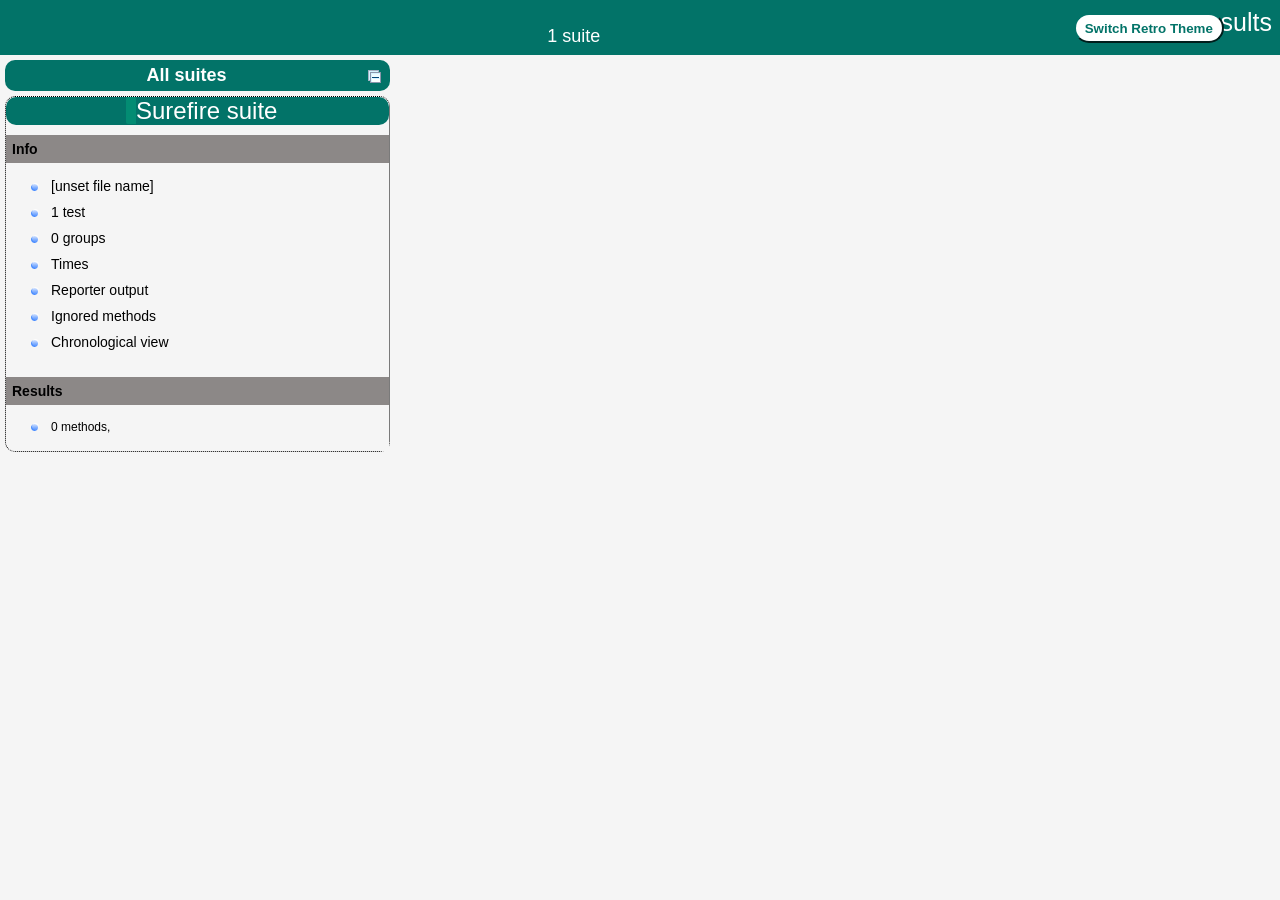
<file: target/surefire-reports/index.html>
<!DOCTYPE html>

<html>
  <head>
  <meta charset='utf-8'>
  <title>TestNG reports</title>

    <link type="text/css" href="testng-reports1.css" rel="stylesheet" id="ultra" />
    <link type="text/css" href="testng-reports.css" rel="stylesheet" id="retro" disabled="false"/>
    <script type="text/javascript" src="jquery.min.js"></script>
    <script type="text/javascript" src="testng-reports.js"></script>
    <script type="text/javascript" src="https://www.google.com/jsapi"></script>
    <script type='text/javascript'>
      google.load('visualization', '1', {packages:['table']});
      google.setOnLoadCallback(drawTable);
      var suiteTableInitFunctions = new Array();
      var suiteTableData = new Array();
    </script>
    <!--
      <script type="text/javascript" src="jquery-ui/js/jquery-ui-1.8.16.custom.min.js"></script>
     -->
  </head>

  <body>
    <div class="top-banner-root">
      <span class="top-banner-title-font">Test results</span>
      <button id="button" class="button">Switch Retro Theme</button> <!-- button -->
      <br/>
      <span class="top-banner-font-1">1 suite</span>
    </div> <!-- top-banner-root -->
    <div class="navigator-root">
      <div class="navigator-suite-header">
        <span>All suites</span>
        <a href="#" title="Collapse/expand all the suites" class="collapse-all-link">
          <img src="collapseall.gif" class="collapse-all-icon">
          </img> <!-- collapse-all-icon -->
        </a> <!-- collapse-all-link -->
      </div> <!-- navigator-suite-header -->
      <div class="suite">
        <div class="rounded-window">
          <div class="suite-header light-rounded-window-top">
            <a href="#" panel-name="suite-Surefire_suite" class="navigator-link">
              <span class="suite-name border-passed">Surefire suite</span>
            </a> <!-- navigator-link -->
          </div> <!-- suite-header light-rounded-window-top -->
          <div class="navigator-suite-content">
            <div class="suite-section-title">
              <span>Info</span>
            </div> <!-- suite-section-title -->
            <div class="suite-section-content">
              <ul>
                <li>
                  <a href="#" panel-name="test-xml-Surefire_suite" class="navigator-link ">
                    <span>[unset file name]</span>
                  </a> <!-- navigator-link  -->
                </li>
                <li>
                  <a href="#" panel-name="testlist-Surefire_suite" class="navigator-link ">
                    <span class="test-stats">1 test</span>
                  </a> <!-- navigator-link  -->
                </li>
                <li>
                  <a href="#" panel-name="group-Surefire_suite" class="navigator-link ">
                    <span>0 groups</span>
                  </a> <!-- navigator-link  -->
                </li>
                <li>
                  <a href="#" panel-name="times-Surefire_suite" class="navigator-link ">
                    <span>Times</span>
                  </a> <!-- navigator-link  -->
                </li>
                <li>
                  <a href="#" panel-name="reporter-Surefire_suite" class="navigator-link ">
                    <span>Reporter output</span>
                  </a> <!-- navigator-link  -->
                </li>
                <li>
                  <a href="#" panel-name="ignored-methods-Surefire_suite" class="navigator-link ">
                    <span>Ignored methods</span>
                  </a> <!-- navigator-link  -->
                </li>
                <li>
                  <a href="#" panel-name="chronological-Surefire_suite" class="navigator-link ">
                    <span>Chronological view</span>
                  </a> <!-- navigator-link  -->
                </li>
              </ul>
            </div> <!-- suite-section-content -->
            <div class="result-section">
              <div class="suite-section-title">
                <span>Results</span>
              </div> <!-- suite-section-title -->
              <div class="suite-section-content">
                <ul>
                  <li>
                    <span class="method-stats">0 methods,   </span>
                  </li>
                </ul>
              </div> <!-- suite-section-content -->
            </div> <!-- result-section -->
          </div> <!-- navigator-suite-content -->
        </div> <!-- rounded-window -->
      </div> <!-- suite -->
    </div> <!-- navigator-root -->
    <div class="wrapper">
      <div class="main-panel-root">
        <div panel-name="suite-Surefire_suite" class="panel Surefire_suite">
        </div> <!-- panel Surefire_suite -->
        <div panel-name="test-xml-Surefire_suite" class="panel">
          <div class="main-panel-header rounded-window-top">
          </div> <!-- main-panel-header rounded-window-top -->
          <div class="main-panel-content rounded-window-bottom">
            <pre>
&lt;?xml version=&quot;1.0&quot; encoding=&quot;UTF-8&quot;?&gt;
&lt;!DOCTYPE suite SYSTEM &quot;https://testng.org/testng-1.0.dtd&quot;&gt;
&lt;suite thread-count=&quot;1&quot; name=&quot;Surefire suite&quot; verbose=&quot;0&quot;&gt;
  &lt;test thread-count=&quot;1&quot; name=&quot;Surefire test&quot; verbose=&quot;0&quot;&gt;
    &lt;classes&gt;
      &lt;class name=&quot;com.example.demo.DemoApplicationTests&quot;/&gt;
    &lt;/classes&gt;
  &lt;/test&gt; &lt;!-- Surefire test --&gt;
&lt;/suite&gt; &lt;!-- Surefire suite --&gt;
            </pre>
          </div> <!-- main-panel-content rounded-window-bottom -->
        </div> <!-- panel -->
        <div panel-name="testlist-Surefire_suite" class="panel">
          <div class="main-panel-header rounded-window-top">
            <span class="header-content">Tests for Surefire suite</span>
          </div> <!-- main-panel-header rounded-window-top -->
          <div class="main-panel-content rounded-window-bottom">
            <ul>
              <li>
                <span class="test-name">Surefire test (1 class)</span>
              </li>
            </ul>
          </div> <!-- main-panel-content rounded-window-bottom -->
        </div> <!-- panel -->
        <div panel-name="group-Surefire_suite" class="panel">
          <div class="main-panel-header rounded-window-top">
            <span class="header-content">Groups for Surefire suite</span>
          </div> <!-- main-panel-header rounded-window-top -->
          <div class="main-panel-content rounded-window-bottom">
          </div> <!-- main-panel-content rounded-window-bottom -->
        </div> <!-- panel -->
        <div panel-name="times-Surefire_suite" class="panel">
          <div class="main-panel-header rounded-window-top">
            <span class="header-content">Times for Surefire suite</span>
          </div> <!-- main-panel-header rounded-window-top -->
          <div class="main-panel-content rounded-window-bottom">
            <div class="times-div">
              <script type="text/javascript">
suiteTableInitFunctions.push('tableData_Surefire_suite');
function tableData_Surefire_suite() {
var data = new google.visualization.DataTable();
data.addColumn('number', 'Number');
data.addColumn('string', 'Method');
data.addColumn('string', 'Class');
data.addColumn('number', 'Time (ms)');
data.addRows(0);
window.suiteTableData['Surefire_suite']= { tableData: data, tableDiv: 'times-div-Surefire_suite'}
return data;
}
              </script>
              <span class="suite-total-time">Total running time: 0 ms</span>
              <div id="times-div-Surefire_suite">
              </div> <!-- times-div-Surefire_suite -->
            </div> <!-- times-div -->
          </div> <!-- main-panel-content rounded-window-bottom -->
        </div> <!-- panel -->
        <div panel-name="reporter-Surefire_suite" class="panel">
          <div class="main-panel-header rounded-window-top">
            <span class="header-content">Reporter output for Surefire suite</span>
          </div> <!-- main-panel-header rounded-window-top -->
          <div class="main-panel-content rounded-window-bottom">
          </div> <!-- main-panel-content rounded-window-bottom -->
        </div> <!-- panel -->
        <div panel-name="ignored-methods-Surefire_suite" class="panel">
          <div class="main-panel-header rounded-window-top">
            <span class="header-content">0 ignored methods</span>
          </div> <!-- main-panel-header rounded-window-top -->
          <div class="main-panel-content rounded-window-bottom">
          </div> <!-- main-panel-content rounded-window-bottom -->
        </div> <!-- panel -->
        <div panel-name="chronological-Surefire_suite" class="panel">
          <div class="main-panel-header rounded-window-top">
            <span class="header-content">Methods in chronological order</span>
          </div> <!-- main-panel-header rounded-window-top -->
          <div class="main-panel-content rounded-window-bottom">
          </div> <!-- main-panel-content rounded-window-bottom -->
        </div> <!-- panel -->
      </div> <!-- main-panel-root -->
    </div> <!-- wrapper -->
  </body>
<script type="text/javascript" src="testng-reports2.js"></script>
</html>
</file>
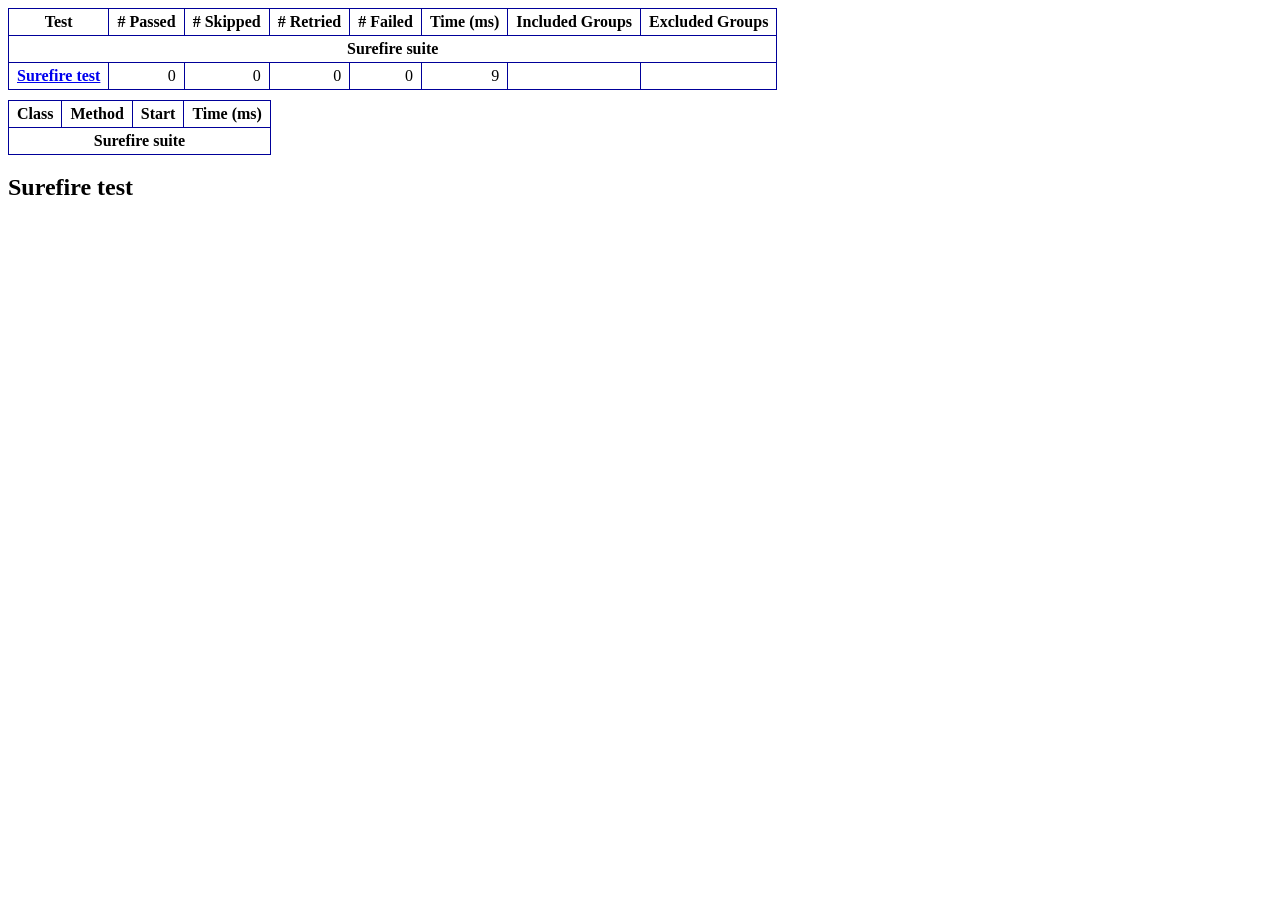
<file: target/surefire-reports/emailable-report.html>
<!DOCTYPE html PUBLIC "-//W3C//DTD XHTML 1.1//EN" "https://www.w3.org/TR/xhtml11/DTD/xhtml11.dtd">
<html xmlns="https://www.w3.org/1999/xhtml">
<head>
<meta http-equiv="content-type" content="text/html; charset=UTF-8"/>
<title>TestNG Report</title>
<style type="text/css">table {margin-bottom:10px;border-collapse:collapse;empty-cells:show}th,td {border:1px solid #009;padding:.25em .5em}th {vertical-align:bottom}td {vertical-align:top}table a {font-weight:bold}.stripe td {background-color: #E6EBF9}.num {text-align:right}.passedodd td {background-color: #3F3}.passedeven td {background-color: #0A0}.skippedodd td {background-color: #DDD}.skippedeven td {background-color: #CCC}.failedodd td,.attn {background-color: #F33}.failedeven td,.stripe .attn {background-color: #D00}.stacktrace {white-space:pre;font-family:monospace}.totop {font-size:85%;text-align:center;border-bottom:2px solid #000}.invisible {display:none}</style>
</head>
<body>
<table>
<tr><th>Test</th><th># Passed</th><th># Skipped</th><th># Retried</th><th># Failed</th><th>Time (ms)</th><th>Included Groups</th><th>Excluded Groups</th></tr>
<tr><th colspan="8">Surefire suite</th></tr>
<tr><td><a href="#t0">Surefire test</a></td><td class="num">0</td><td class="num">0</td><td class="num">0</td><td class="num">0</td><td class="num">9</td><td></td><td></td></tr>
</table>
<table id='summary'><thead><tr><th>Class</th><th>Method</th><th>Start</th><th>Time (ms)</th></tr></thead><tbody><tr><th colspan="4">Surefire suite</th></tr></tbody><tbody id="t0"><tr><th colspan="4" class="invisible"/></tr></tbody>
</table>
<h2>Surefire test</h2></body>
</html>
</file>
<file: target/surefire-reports/testng-reports1.css>
body {
    background-color: whitesmoke;
    margin: 0 0 5px 5px;
}
ul {
     margin-top: 10px;
     margin-left:-10px;
}
 li {
     font-family: "Helvetica Neue", Helvetica, Arial, sans-serif;
     padding:5px 5px;
 }
 a {
     text-decoration: none;
     color: black;
     font-size: 14px;
 }

 a:hover {
    color:black ;
    text-decoration: underline;
 }

 .navigator-selected {
     /* #ffa500; Mouse hover color after click Orange.*/
     background:#027368
 }

 .wrapper {
     position: absolute;
     top: 60px;
     bottom: 0;
     left: 400px;
     right: 0;
     margin-right:9px;
     overflow: auto;/*imortant*/
 }

 .navigator-root {
     position: absolute;
     top: 60px;
     bottom: 0;
     left: 0;
     width: 400px;
     overflow-y: auto;/*important*/
 }

 .suite {
     margin: -5px 10px 10px 5px;
     background-color: whitesmoke ;/*Colour of the left bside box*/
 }

 .suite-name {
     font-size: 24px;
     font-family: "Helvetica Neue", Helvetica, Arial, sans-serif;/*All TEST SUITE*/
     color: white;
 }

 .main-panel-header {
     padding: 5px;
     background-color: #027368; /*afeeee*/;
     font-family: "Helvetica Neue", Helvetica, Arial, sans-serif;
     color:white;
     font-size: 18px;
 }

 .main-panel-content {
     padding: 5px;
     margin-bottom: 10px;
     background-color: #CCD0D1; /*d0ffff*/; /*Belongs to backGround of rightSide boxes*/
 }

 .rounded-window {
     border-style: dotted;
     border-width: 1px;/*Border of left Side box*/
     background-color: whitesmoke;
     border-radius: 10px;
 }

 .rounded-window-top {
     border-top-right-radius: 10px 10px;
     border-top-left-radius: 10px 10px;
     border-style: solid;
     border-width: 1px;
     overflow: auto;/*Top of RightSide box*/
 }

 .light-rounded-window-top {
     background-color: #027368;
     padding-left:120px;
     border-radius: 10px;

 }

 .rounded-window-bottom {
     border-bottom-right-radius: 10px 10px;
     border-bottom-left-radius: 10px 10px;
     overflow: auto;/*Bottom of rightSide box*/
 }

 .method-name {
     font-size: 14px;
     font-family: "Helvetica Neue", Helvetica, Arial, sans-serif;
     font-weight: bold;
 }

 .method-content {
     border-style: solid;
     border-width: 0 0 1px 0;
     margin-bottom: 10px;
     padding-bottom: 5px;
     width: 100%;
 }

 .parameters {
     font-size: 14px;
     font-family: "Helvetica Neue", Helvetica, Arial, sans-serif;
 }

 .stack-trace {
     white-space: pre;
     font-family: "Helvetica Neue", Helvetica, Arial, sans-serif;
     font-size: 12px;
     font-weight: bold;
     margin-top: 0;
     margin-left: 20px; /*Error Stack Trace Message*/
 }

 .testng-xml {
    font-family: "Helvetica Neue", Helvetica, Arial, sans-serif;
 }

 .method-list-content {
     margin-left: 10px;
 }

 .navigator-suite-content {
     margin-left: 10px;
     font: 12px 'Lucida Grande';
 }

 .suite-section-title {
     font-family: "Helvetica Neue", Helvetica, Arial, sans-serif;
     font-size: 14px;
     font-weight:bold;
     background-color: #8C8887;
     margin-left: -10px;
     margin-top:10px;
     padding:6px;
 }

 .suite-section-content {
     list-style-image: url(bullet_point.png);
     background-color: whitesmoke;
     font-family: "Helvetica Neue", Helvetica, Arial, sans-serif;
     overflow: hidden;
 }

 .top-banner-root {
     position: absolute;
     top: 0;
     height: 45px;
     left: 0;
     right: 0;
     padding: 5px;
     margin: 0 0 5px 0;
     background-color: #027368;
     font-family: "Helvetica Neue", Helvetica, Arial, sans-serif;
     font-size: 18px;
     color: #fff;
     text-align: center;/*Belongs to the Top of Report*//*Status: - Completed*/
 }

 .top-banner-title-font {
     font-size: 25px;
     font-family: "Helvetica Neue", Helvetica, Arial, sans-serif;
     padding: 3px;
     float: right;
 }

 .test-name {
     font-family: "Helvetica Neue", Helvetica, Arial, sans-serif;
     font-size: 16px;
 }

 .suite-icon {
     padding: 5px;
     float: right;
     height: 20px;
 }

 .test-group {
     font: 20px 'Lucida Grande';
     margin: 5px 5px 10px 5px;
     border-width: 0 0 1px 0;
     border-style: solid;
     padding: 5px;
 }

 .test-group-name {
     font-weight: bold;
 }

 .method-in-group {
     font-size: 16px;
     margin-left: 80px;
 }

 table.google-visualization-table-table {
     width: 100%;
 }

 .reporter-method-name {
     font-size: 14px;
     font-family: "Helvetica Neue", Helvetica, Arial, sans-serif;
 }

 .reporter-method-output-div {
     padding: 5px;
     margin: 0 0 5px 20px;
     font-size: 12px;
     font-family: "Helvetica Neue", Helvetica, Arial, sans-serif;
     border-width: 0 0 0 1px;
     border-style: solid;
 }

 .ignored-class-div {
     font-size: 14px;
     font-family: "Helvetica Neue", Helvetica, Arial, sans-serif;
 }

 .ignored-methods-div {
     padding: 5px;
     margin: 0 0 5px 20px;
     font-size: 12px;
     font-family: "Helvetica Neue", Helvetica, Arial, sans-serif;
     border-width: 0 0 0 1px;
     border-style: solid;
 }

 .border-failed {
    border-radius:2px;
     border-style: solid;
     border-width: 0 0 0 10px;
     border-color: #F20505;
 }

 .border-skipped {
     border-radius:2px;
     border-style: solid;
     border-width: 0 0 0 10px;
     border-color: #F2BE22;
 }

 .border-passed {
     border-radius:2px;
     border-style: solid;
     border-width: 0 0 0 10px;
     border-color: #038C73;
 }

 .times-div {
     text-align: center;
     padding: 5px;
 }

 .suite-total-time {
     font: 16px 'Lucida Grande';
 }

 .configuration-suite {
     margin-left: 20px;
 }

 .configuration-test {
     margin-left: 40px;
 }

 .configuration-class {
     margin-left: 60px;
 }

 .configuration-method {
     margin-left: 80px;
 }

 .test-method {
     margin-left: 100px;
 }

 .chronological-class {
     background-color: #CCD0D1;
     border-width: 0 0 1px 1px;/*Chronological*/
 }

 .method-start {
     float: right;
 }

 .chronological-class-name {
     padding: 0 0 0 5px;
     margin-top:5px;
     font-family: "Helvetica Neue", Helvetica, Arial, sans-serif;
     color: #008;
 }

 .after, .before, .test-method {
     font-family: "Helvetica Neue", Helvetica, Arial, sans-serif;
     font-size: 14px;
     margin-top:5px;
 }

 .navigator-suite-header {
     font-size: 18px;
     margin: 0px 10px 10px 5px;
     padding: 5px;
     border-radius: 10px;
     background-color: #027368;
     color: white;
     font-weight:bold;
     font-family: "Helvetica Neue", Helvetica, Arial, sans-serif;
     text-align: center; /*All Suites on top of left box*//*Status: -Completed*/
 }

 .collapse-all-icon {
     padding: 3px;
     float: right;
 }
 .button{
    position: absolute;
    margin-left:500px;
    margin-top:8px;
    background-color: white;
    color:#027368;
    font-family: "Helvetica Neue", Helvetica, Arial, sans-serif;
    font-weight:bold;
    border-color:#027368;
    border-radius:25px;
    cursor: pointer;
    height:30px;
    width:150px;
    outline: none;
}
/*Author: - Akhil Gullapalli*/
</file>
<file: target/surefire-reports/testng-reports.css>
body {
    margin: 0 0 5px 5px;
}

ul {
    margin: 0;
}

li {
    list-style-type: none;
}

a {
    text-decoration: none;
}

a:hover {
    text-decoration: underline;
}

.navigator-selected {
    background: #ffa500;
}

.wrapper {
    position: absolute;
    top: 60px;
    bottom: 0;
    left: 400px;
    right: 0;
    overflow: auto;
}

.navigator-root {
    position: absolute;
    top: 60px;
    bottom: 0;
    left: 0;
    width: 400px;
    overflow-y: auto;
}

.suite {
    margin: 0 10px 10px 0;
    background-color: #fff8dc;
}

.suite-name {
    padding-left: 10px;
    font-size: 25px;
    font-family: Times, sans-serif;
}

.main-panel-header {
    padding: 5px;
    background-color: #9FB4D9; /*afeeee*/;
    font-family: monospace;
    font-size: 18px;
}

.main-panel-content {
    padding: 5px;
    margin-bottom: 10px;
    background-color: #DEE8FC; /*d0ffff*/;
}

.rounded-window {
    border-radius: 10px;
    border-style: solid;
    border-width: 1px;
}

.rounded-window-top {
    border-top-right-radius: 10px 10px;
    border-top-left-radius: 10px 10px;
    border-style: solid;
    border-width: 1px;
    overflow: auto;
}

.light-rounded-window-top {
    border-top-right-radius: 10px 10px;
    border-top-left-radius: 10px 10px;
}

.rounded-window-bottom {
    border-style: solid;
    border-width: 0 1px 1px 1px;
    border-bottom-right-radius: 10px 10px;
    border-bottom-left-radius: 10px 10px;
    overflow: auto;
}

.method-name {
    font-size: 12px;
    font-family: monospace;
}

.method-content {
    border-style: solid;
    border-width: 0 0 1px 0;
    margin-bottom: 10px;
    padding-bottom: 5px;
    width: 80%;
}

.parameters {
    font-size: 14px;
    font-family: monospace;
}

.stack-trace {
    white-space: pre;
    font-family: monospace;
    font-size: 12px;
    font-weight: bold;
    margin-top: 0;
    margin-left: 20px;
}

.testng-xml {
    font-family: monospace;
}

.method-list-content {
    margin-left: 10px;
}

.navigator-suite-content {
    margin-left: 10px;
    font: 12px 'Lucida Grande';
}

.suite-section-title {
    margin-top: 10px;
    width: 80%;
    border-style: solid;
    border-width: 1px 0 0 0;
    font-family: Times, sans-serif;
    font-size: 18px;
    font-weight: bold;
}

.suite-section-content {
    list-style-image: url(bullet_point.png);
}

.top-banner-root {
    position: absolute;
    top: 0;
    height: 45px;
    left: 0;
    right: 0;
    padding: 5px;
    margin: 0 0 5px 0;
    background-color: #0066ff;
    font-family: Times, sans-serif;
    color: #fff;
    text-align: center;
}
.button{
    position: absolute;
    margin-left:500px;
    margin-top:8px;
    background-color: white;
    color:#0066ff;
    font-family: "Helvetica Neue", Helvetica, Arial, sans-serif;
    font-weight:bold;
    border-color:#0066ff ;
    border-radius:25px;
    cursor: pointer;
    height:30px;
    width:150px;
    outline:none;

}

.top-banner-title-font {
    font-size: 25px;
}

.test-name {
    font-family: 'Lucida Grande', sans-serif;
    font-size: 16px;
}

.suite-icon {
    padding: 5px;
    float: right;
    height: 20px;
}

.test-group {
    font: 20px 'Lucida Grande';
    margin: 5px 5px 10px 5px;
    border-width: 0 0 1px 0;
    border-style: solid;
    padding: 5px;
}

.test-group-name {
    font-weight: bold;
}

.method-in-group {
    font-size: 16px;
    margin-left: 80px;
}

table.google-visualization-table-table {
    width: 100%;
}

.reporter-method-name {
    font-size: 14px;
    font-family: monospace;
}

.reporter-method-output-div {
    padding: 5px;
    margin: 0 0 5px 20px;
    font-size: 12px;
    font-family: monospace;
    border-width: 0 0 0 1px;
    border-style: solid;
}

.ignored-class-div {
    font-size: 14px;
    font-family: monospace;
}

.ignored-methods-div {
    padding: 5px;
    margin: 0 0 5px 20px;
    font-size: 12px;
    font-family: monospace;
    border-width: 0 0 0 1px;
    border-style: solid;
}

.border-failed {
    border-top-left-radius: 10px 10px;
    border-bottom-left-radius: 10px 10px;
    border-style: solid;
    border-width: 0 0 0 10px;
    border-color: #f00;
}

.border-skipped {
    border-top-left-radius: 10px 10px;
    border-bottom-left-radius: 10px 10px;
    border-style: solid;
    border-width: 0 0 0 10px;
    border-color: #edc600;
}

.border-passed {
    border-top-left-radius: 10px 10px;
    border-bottom-left-radius: 10px 10px;
    border-style: solid;
    border-width: 0 0 0 10px;
    border-color: #19f52d;
}

.times-div {
    text-align: center;
    padding: 5px;
}

.suite-total-time {
    font: 16px 'Lucida Grande';
}

.configuration-suite {
    margin-left: 20px;
}

.configuration-test {
    margin-left: 40px;
}

.configuration-class {
    margin-left: 60px;
}

.configuration-method {
    margin-left: 80px;
}

.test-method {
    margin-left: 100px;
}

.chronological-class {
    background-color: skyblue;
    border-style: solid;
    border-width: 0 0 1px 1px;
}

.method-start {
    float: right;
}

.chronological-class-name {
    padding: 0 0 0 5px;
    color: #008;
}

.after, .before, .test-method {
    font-family: monospace;
    font-size: 14px;
}

.navigator-suite-header {
    font-size: 22px;
    margin: 0 10px 5px 0;
    background-color: #deb887;
    text-align: center;
}

.collapse-all-icon {
    padding: 5px;
    float: right;
}
/*retro Theme*/
</file>
